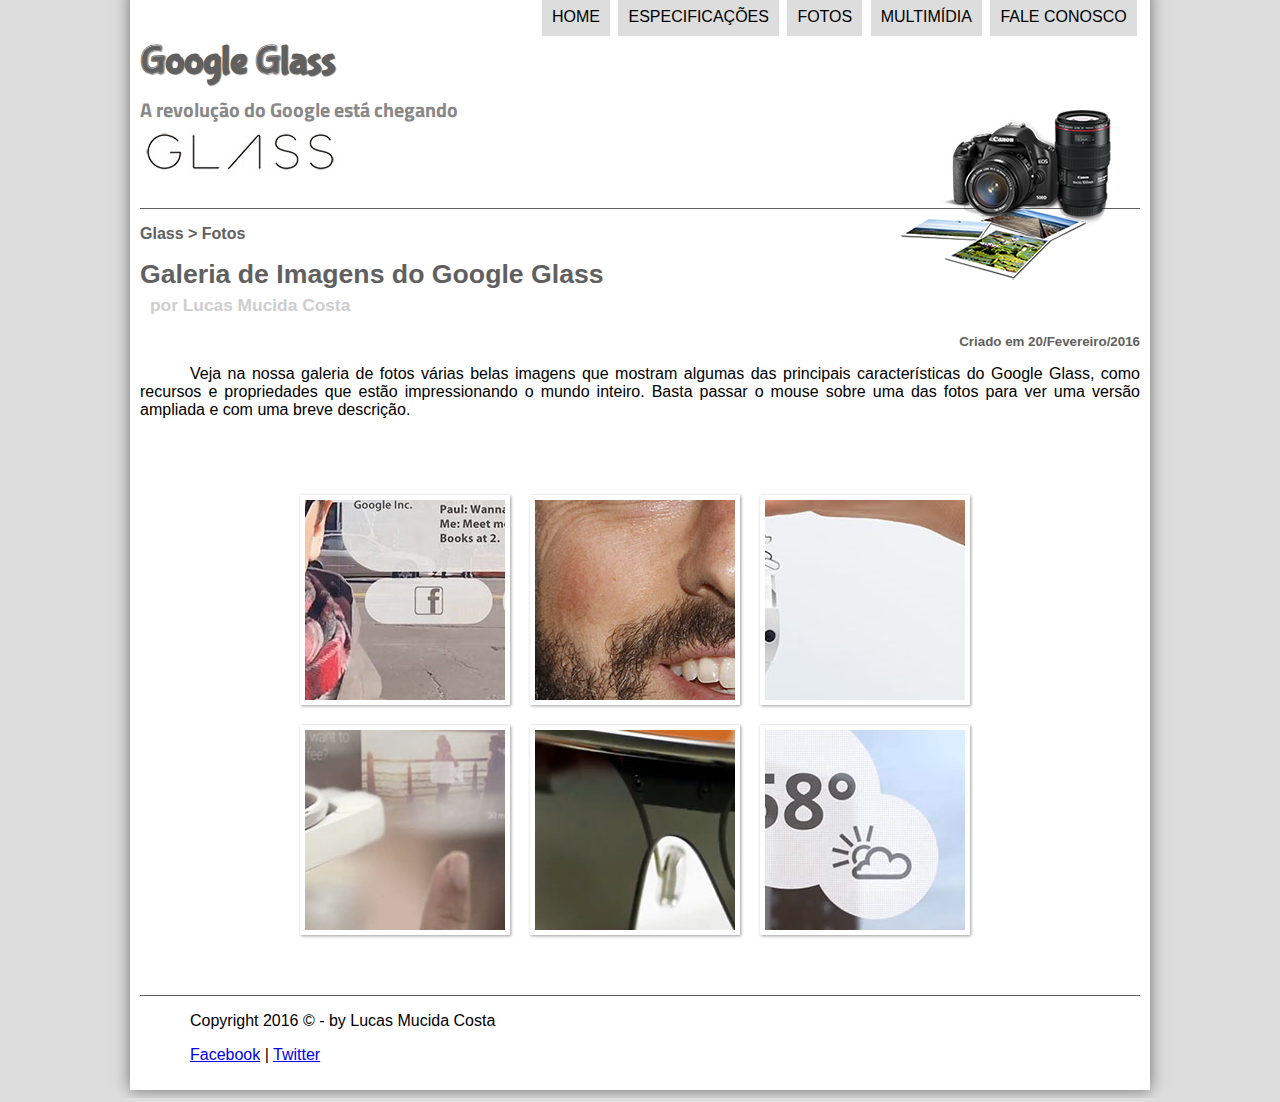
<file: fotos.html>
<!DOCTYPE html>
<html>
<head lang="pt-br">
	<meta charset="UTF-8"/>
	<title>Google Glass</title>
	<link rel="stylesheet" type="text/css" href="_css/estilo.css">
	<link rel="stylesheet" type="text/css" href="_css/fotos.css">
</head>
<script language="javascript" src="_javascript/funcoes.js"></script>
<body>
	<div id="interface">
		<header id="cabecalho"> <!-- semantica de cabeçalho -->
			<hgroup> <!-- semantiac de grupo de titulos -->
			<h1>Google Glass</h1>
			<h2>A revolução do Google está chegando</h2>
			</hgroup>

			<img id="icone" src="_imagens/fotos.png"/>

			<nav id="menu">
			<h1>Menu Principal</h1>
				<ul>
					<li onmouseover="mudaFoto('_imagens/home.png')" onmouseout="mudaFoto('_imagens/especificacoes.png')"><a href="index.html">Home</a></li>
					<li onmouseover="mudaFoto('_imagens/especificacoes.png')" onmouseout="mudaFoto('_imagens/especificacoes.png')"><a href="specs.html">Especificações</a></li>
					<li onmouseover="mudaFoto('_imagens/fotos.png')" onmouseout="mudaFoto('_imagens/especificacoes.png')"><a href="fotos.html">Fotos</a></li>
					<li onmouseover="mudaFoto('_imagens/multimidia.png')" onmouseout="mudaFoto('_imagens/especificacoes.png')"><a href="multimidia.html">Multimídia</a></li>
					<li onmouseover="mudaFoto('_imagens/contato.png')" onmouseout="mudaFoto('_imagens/especificacoes.png')"><a href="fale-conosco.html">Fale conosco</a></li>
				</ul>
			</nav>
		</header>

		<section id="corpo-full">
			<article id="noticia-principal">
				<header id="cabecalho-artigo">
					<hgroup>
					<h3>Glass > Fotos</h3>
					<h1>Galeria de Imagens do Google Glass</h1>
					<h2>por Lucas Mucida Costa</h2>
					<h3 class="direita">Criado em 20/Fevereiro/2016</h3>
					</hgroup>
				</header>

				<p>Veja na nossa galeria de fotos várias belas imagens que mostram algumas das principais características do Google Glass, como recursos e propriedades que estão impressionando o mundo inteiro. Basta passar o mouse sobre uma das fotos para ver uma versão ampliada e com uma breve descrição.</p>

				<ul id="album-fotos">
					<li id="foto01"><span>Agenda e lembretes</span></li>
					<li id="foto02"><span>Sergey Brin usando o Glass</span></li>
					<li id="foto03"><span>Leve e compacto</span></li>
					<li id="foto04"><span>Sensação de uma tela de 50"</span></li>
					<li id="foto05"><span>Vários tipos de lente</span></li>
					<li id="foto06"><span>Informações importantes</span></li>
				</ul>

			</article>
		</section>
		<footer id="rodape">
			<p>Copyright 2016 &copy; - by Lucas Mucida Costa</p>
			<p><a href="https://facebook.com/lucas.mucidacosta" target="_blank">Facebook</a> 
			   | <a href="https://twitter.com/LucasMucida" target="_blank">Twitter</a>
			</p>
		</footer>
	</div>
</body>
</html>
</body>
</html>
</file>
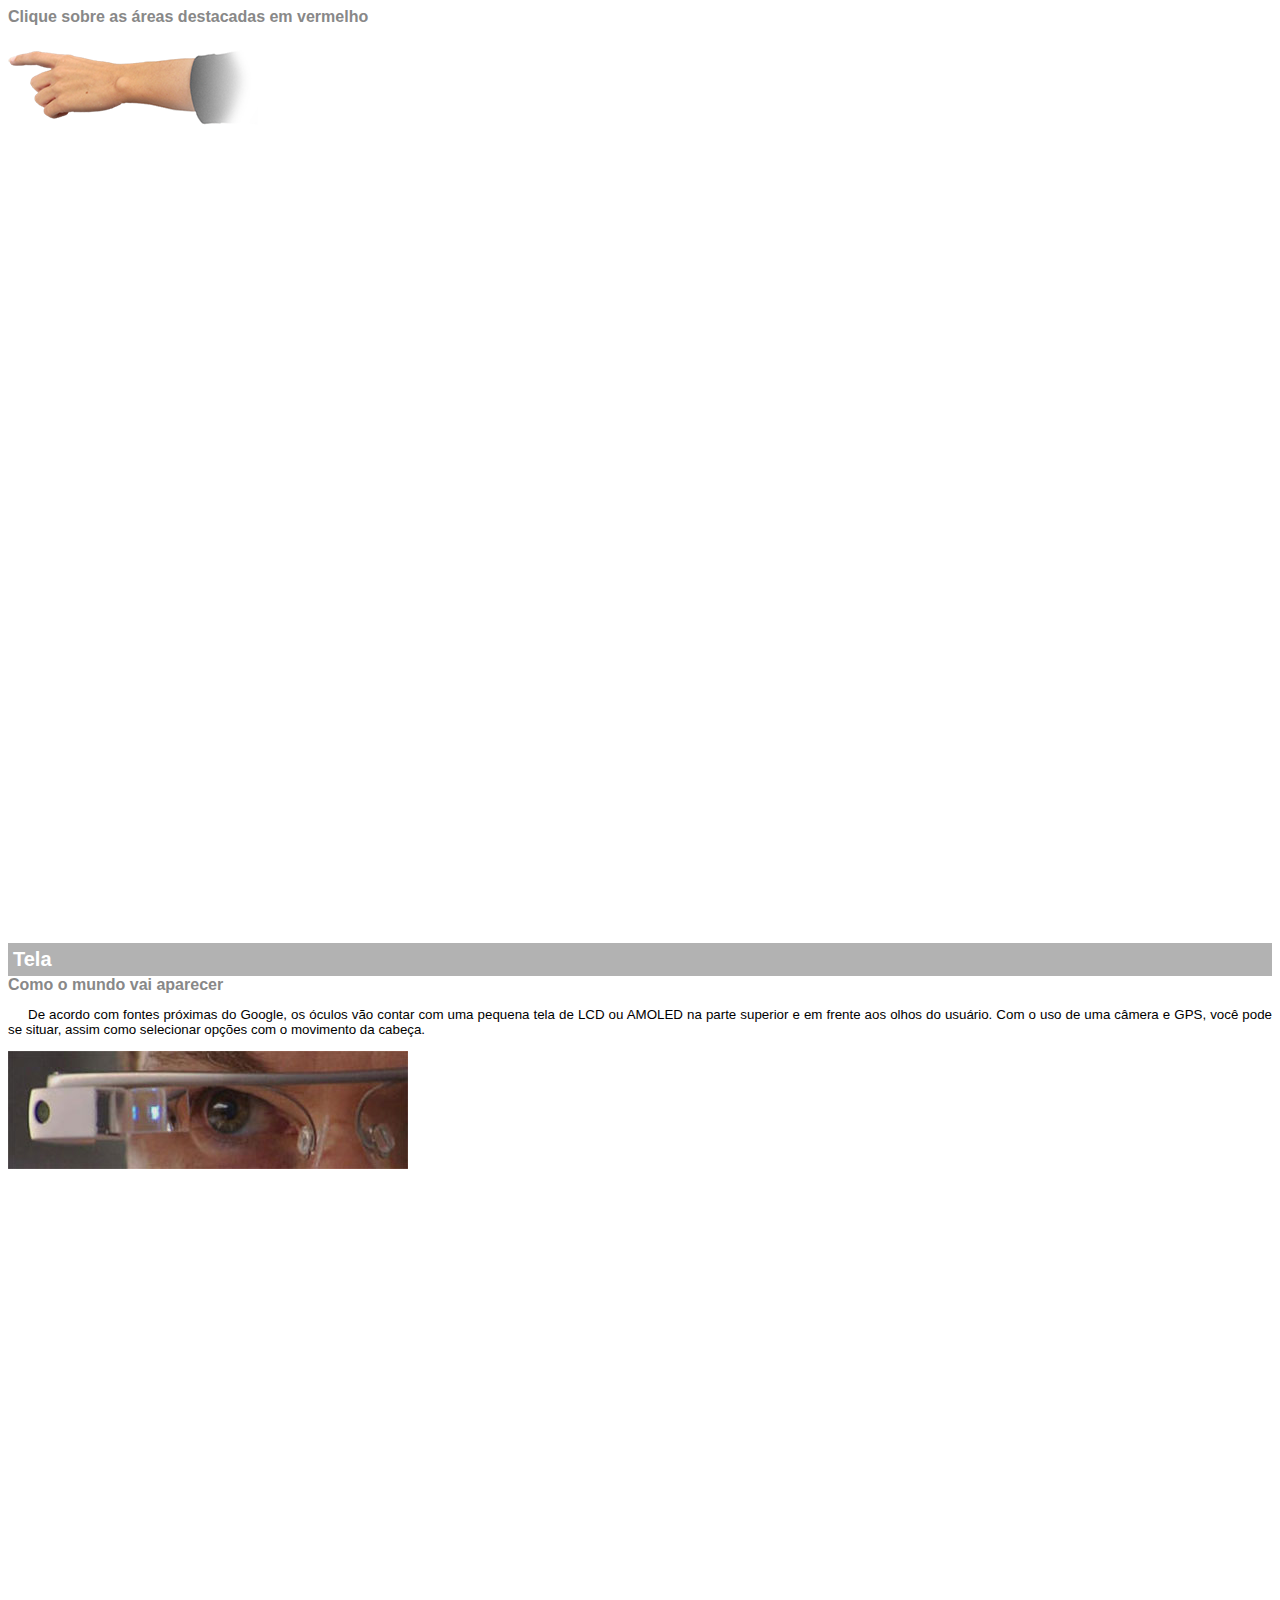
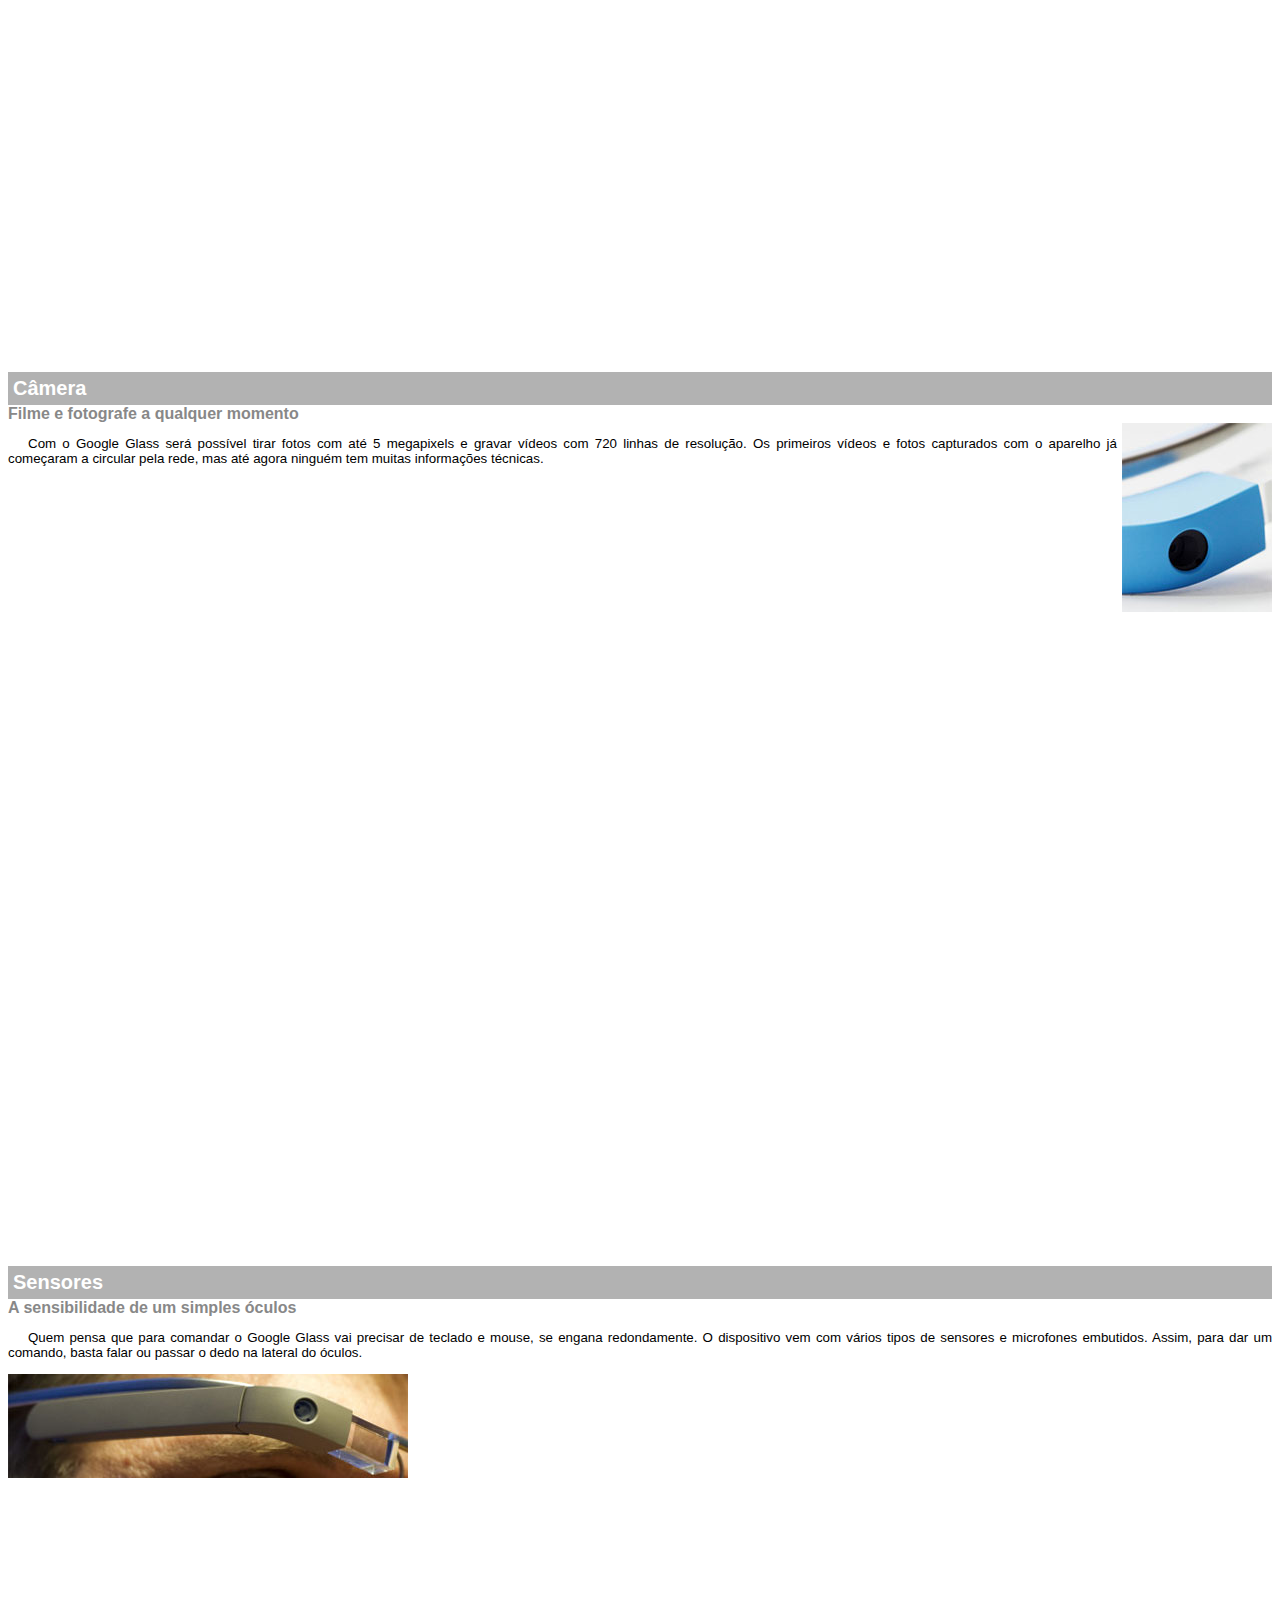
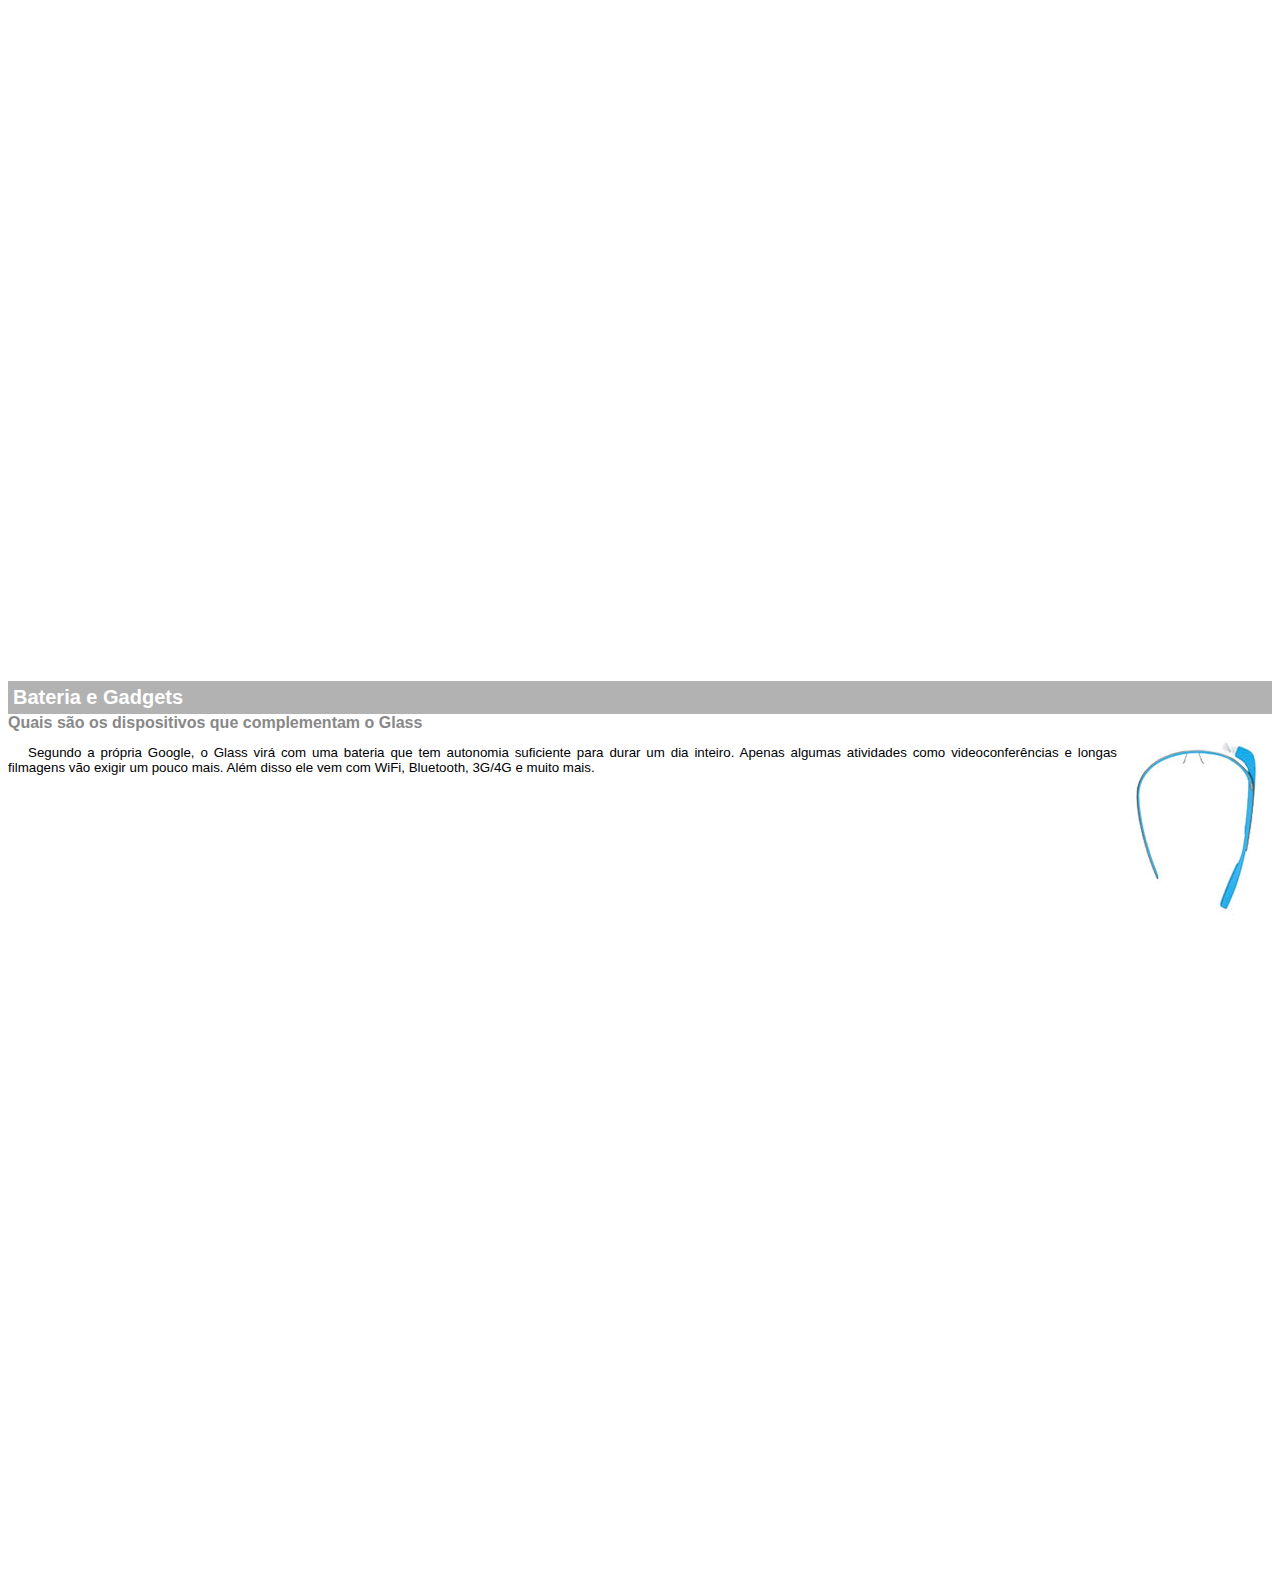
<file: google-glass.html>
<!DOCTYPE html>
<html lang="pt-br">
<head>
	<meta charset="utf-8"/>
	<title>Informações sobre google glass</title>
	<style type="text/css">
		body{
			font-family: Arial;
			font-size: 10pt;
		}
		p{
			text-align: justify;
			text-indent: 20px;
		}
		article h1{
			font-size: 15pt;
			color: #ffffff;
			background-color: rgba(0,0,0,0.3);
			padding: 5px;
			margin: 0px;
		}
		article h2{
			font-size: 12pt;
			color: #888888;
			margin: 0px;
		}
		article{
			margin-bottom: 800px;
		}
		img.img-dir{
			display: block;
			float: right;
			margin-left: 5px;
		}
	</style>
</head>
<body>

	<article id="topo">
		<header><h2>Clique sobre as áreas destacadas em vermelho</h2></header>
		<img src="_imagens/mao.png" alt="Mão apontando para a esquerda"/>
		<!-- paramentro alt é bom para buscas e para usabilidade e acessibilidade -->
	</article>

	<article id="tela">
		<header>
			<h1>Tela</h1>
			<h2>Como o mundo vai aparecer</h2>
		</header>
		<p>De acordo com fontes próximas do Google, os óculos vão contar com uma pequena tela de LCD ou AMOLED na parte superior e em frente aos olhos do usuário. Com o uso de uma câmera e GPS, você pode se situar, assim como selecionar opções com o movimento da cabeça.</p>
		<img src="_imagens/det-tela.jpg" alt="Tela do google glass" />
	</article>

	<article id="camera">
		<header>
			<h1>Câmera</h1>
			<h2>Filme e fotografe a qualquer momento</h2>
		</header>
		<img src="_imagens/det-camera.jpg" class="img-dir" alt="Câmera do google glass">
		<p>Com o Google Glass será possível tirar fotos com até 5 megapixels e gravar vídeos com 720 linhas de resolução. Os primeiros vídeos e fotos capturados com o aparelho já começaram a circular pela rede, mas até agora ninguém tem muitas informações técnicas.</p>
	</article>

	<article id="sensores">
		<header>
			<h1>Sensores</h1>
			<h2>A sensibilidade de um simples óculos</h2>
		</header>
		<p>Quem pensa que para comandar o Google Glass vai precisar de teclado e mouse, se engana redondamente. O dispositivo vem com vários tipos de sensores e microfones embutidos. Assim, para dar um comando, basta falar ou passar o dedo na lateral do óculos.</p>
		<img src="_imagens/det-touch.jpg" alt="Sensores do google glass">
	</article>

	<article id="bateria">
		<header>
			<h1>Bateria e Gadgets</h1>
			<h2>Quais são os dispositivos que complementam o Glass</h2>
		</header>
		<img src="_imagens/det-bateria.jpg" class="img-dir" alt="Bateria e Gadgets do google glass">
		<p>Segundo a própria Google, o Glass virá com uma bateria que tem autonomia suficiente para durar um dia inteiro. Apenas algumas atividades como videoconferências e longas filmagens vão exigir um pouco mais. Além disso ele vem com WiFi, Bluetooth, 3G/4G e muito mais.</p>
	</article>

</body>
</html>
</file>
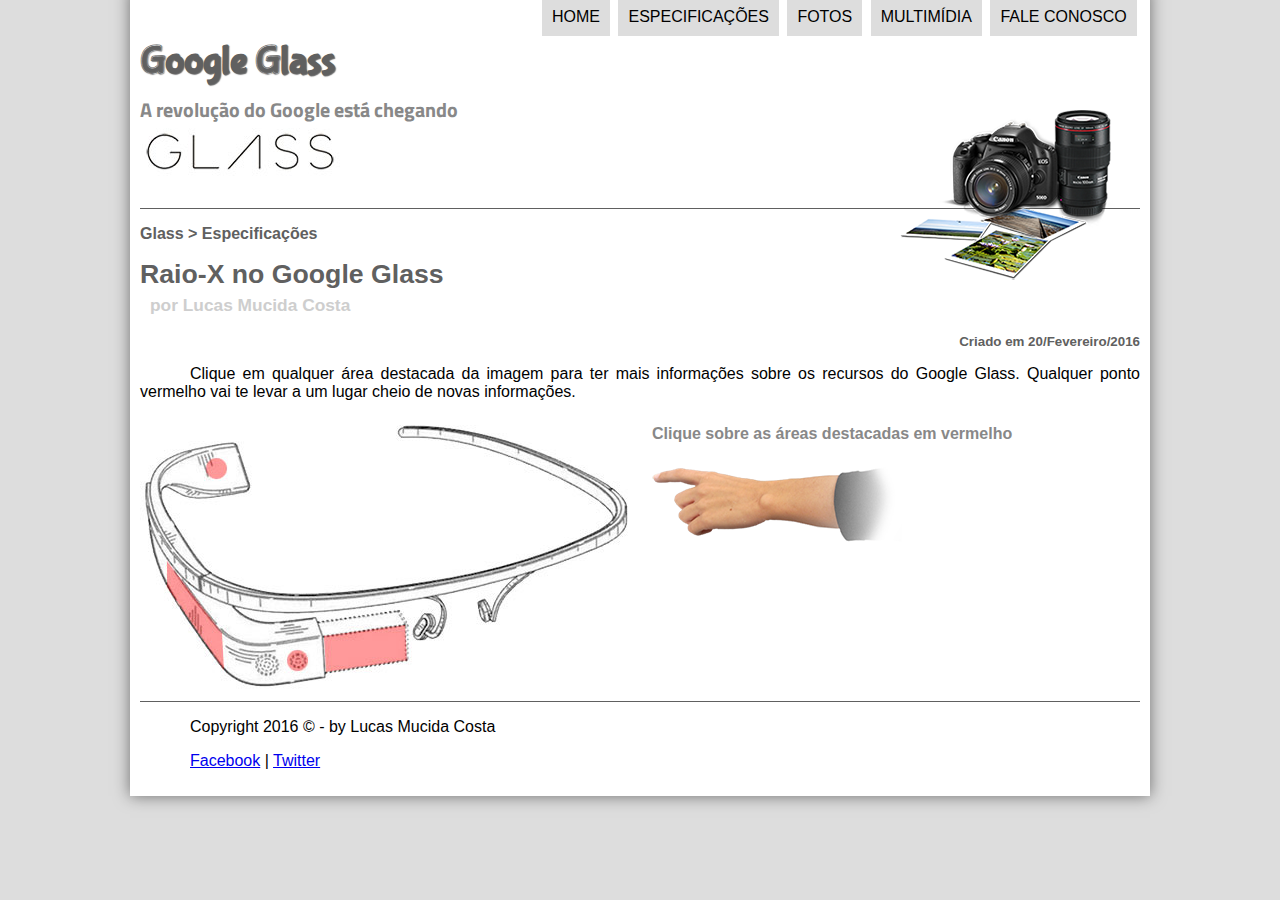
<file: specs.html>
<!DOCTYPE html>
<html>
<head lang="pt-br">
	<meta charset="UTF-8"/>
	<title>Google Glass</title>
	<link rel="stylesheet" type="text/css" href="_css/estilo.css">
	<link rel="stylesheet" type="text/css" href="_css/specs.css">
</head>
<script language="javascript" src="_javascript/funcoes.js"></script>
<body>
	<div id="interface">
		<header id="cabecalho"> <!-- semantica de cabeçalho -->
			<hgroup> <!-- semantiac de grupo de titulos -->
			<h1>Google Glass</h1>
			<h2>A revolução do Google está chegando</h2>
			</hgroup>

			<img id="icone" src="_imagens/fotos.png"/>

			<nav id="menu">
			<h1>Menu Principal</h1>
				<ul>
					<li onmouseover="mudaFoto('_imagens/home.png')" onmouseout="mudaFoto('_imagens/especificacoes.png')"><a href="index.html">Home</a></li>
					<li onmouseover="mudaFoto('_imagens/especificacoes.png')" onmouseout="mudaFoto('_imagens/especificacoes.png')"><a href="specs.html">Especificações</a></li>
					<li onmouseover="mudaFoto('_imagens/fotos.png')" onmouseout="mudaFoto('_imagens/especificacoes.png')"><a href="fotos.html">Fotos</a></li>
					<li onmouseover="mudaFoto('_imagens/multimidia.png')" onmouseout="mudaFoto('_imagens/especificacoes.png')"><a href="multimidia.html">Multimídia</a></li>
					<li onmouseover="mudaFoto('_imagens/contato.png')" onmouseout="mudaFoto('_imagens/especificacoes.png')"><a href="fale-conosco.html">Fale conosco</a></li>
				</ul>
			</nav>
		</header>
		<section id="corpo-full">
			<article id="noticia-principal">
				<header id="cabecalho-artigo">
					<hgroup>
					<h3>Glass > Especificações</h3>
					<h1>Raio-X no Google Glass</h1>
					<h2>por Lucas Mucida Costa</h2>
					<h3 class="direita">Criado em 20/Fevereiro/2016</h3>
					</hgroup>
				</header>

				<p>Clique em qualquer área destacada da imagem para ter mais informações sobre os recursos do Google Glass. Qualquer ponto vermelho vai te levar a um lugar cheio de novas informações.</p>

				<section id="conteudo">
					<img src="_imagens/glass-esquema-marcado.jpg" usemap="meuMapa">
					<iframe src="google-glass.html" name="janela" id="frame-spec" scrolling="no"></iframe>
					<map name="meuMapa">
						<area shape="rect" coords="179,209,267,257" target="janela" href="google-glass.html#tela">
						<area shape="circle" coords="158,243,12" target="janela" href="google-glass.html#camera">
						<area shape="circle" coords="73,52,12" target="janela" href="google-glass.html#bateria">
						<area shape="poly" coords="28,143,83,216,84,249,27,169" target="janela" href="google-glass.html#sensores">

					</map>
				</section>
			</article>
		</section>
		<footer id="rodape">
			<p>Copyright 2016 &copy; - by Lucas Mucida Costa</p>
			<p><a href="https://facebook.com/lucas.mucidacosta" target="_blank">Facebook</a> 
			   | <a href="https://twitter.com/LucasMucida" target="_blank">Twitter</a>
			</p>
		</footer>
	</div>
</body>
</html>
</body>
</html>
</file>
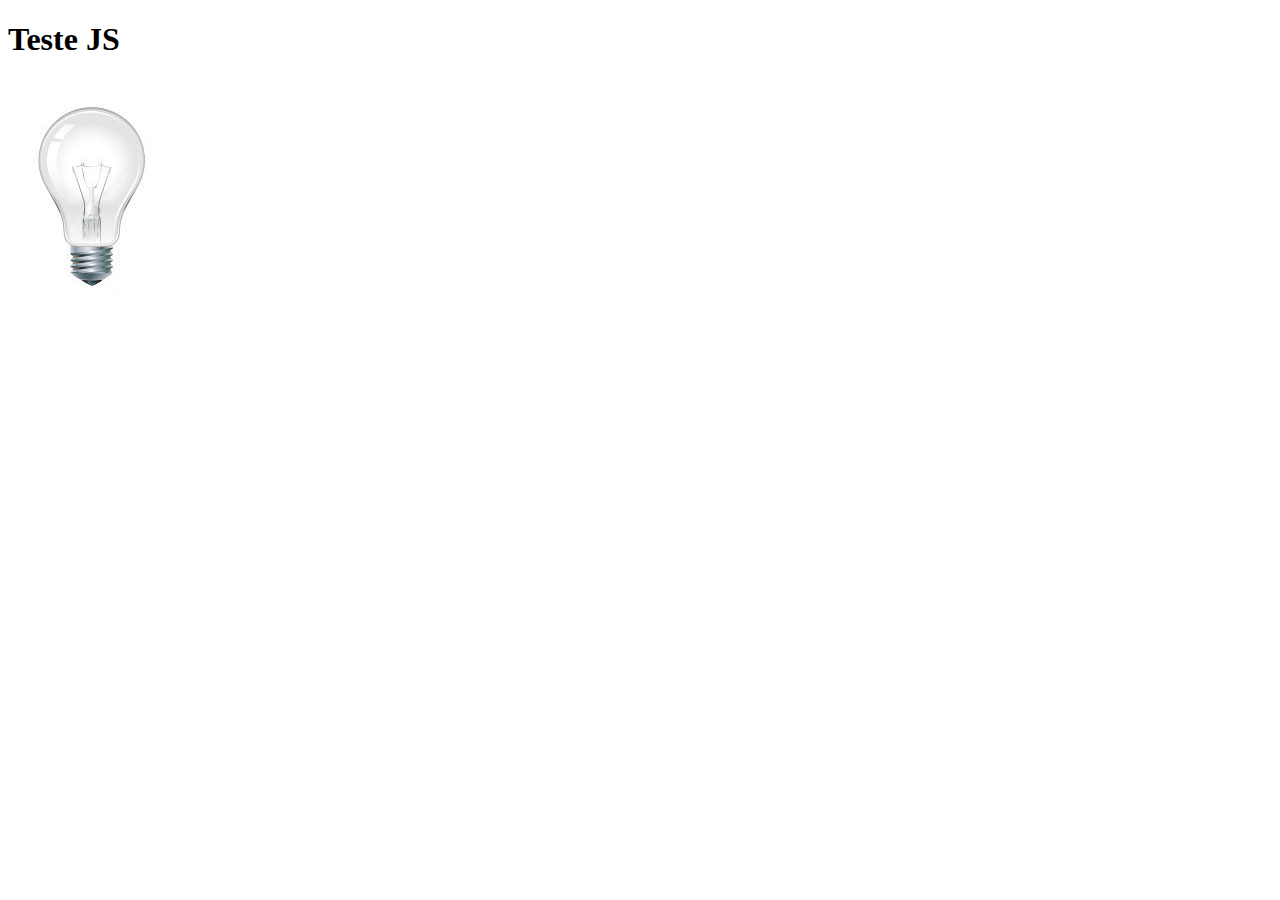
<file: testeJs.html>
<!DOCTYPE html>
<html>
<head>
	<title>Teste</title>
	<script type="text/javascript">
		//alert("Ola mundo");
		//document.write("Ola mundo: " + Date());
		var quebrada = false;
		function mudaLampada(tipo){			
			if(quebrada == false){
				document.getElementById("luz").src = "_imagens/"+tipo+".jpg";
				if(tipo == "lampada-quebrada")
					quebrada = true;
			}
		}
		
	</script>
</head>
<body>
	<h1>Teste JS</h1>
	<img id="luz" src="_imagens/lampada-apagada.jpg" onmouseover="mudaLampada('lampada-acesa')" onmouseout="mudaLampada('lampada-apagada')" onclick="mudaLampada('lampada-quebrada')">
</body>
</html>
</file>
<file: _css/estilo.css>
@charset="utf-8";

@import url('https://fonts.googleapis.com/css?family=Titillium+Web');

@font-face{
	font-family: 'FonteLogo';
	src: url("../_fonts/bubblegum-sans-regular.otf");
}


p{
	text-align: justify;
	text-indent: 50px;
}

body{
	font-family: Arial, sans-serif;
	background-color: #dddddd;
}

/*o auto serve para calcular automaticamente as distancias
que restam da div para o body*/
div#interface{
	width: 1000px;
	background-color: #ffffff;
	margin: -20px auto 0px auto;
	box-shadow: 0px 0px 15px rgba(0,0,0,0.5);
	padding: 10px;
}

img#icone{
	position: absolute;
	top: 110px;
	left: 900px;
}

figure.foto-legenda{
	border: 8px solid red;
	box-shadow: 1px 1px 4px black;
	position: relative;
}

figure.foto-legenda img{
	width: 100%;
	height: 100%;
}

figure.foto-legenda figcaption{
	position: absolute;
	top: 0px;
	background-color: rgba(0,0,0,0.4);
	color: white;
	width: 100%;
	height: 100%;
	padding: 10px;
	opacity: 0;
	box-sizing: border-box;
	transition: opacity 2s;
}

figure.foto-legenda:hover figcaption{
	opacity: 1;

}

nav#menu{
	display: block; /*um bloco pode flutuar pela tela*/
}

nav#menu h1{
	display: none;
}

nav#menu ul{
	list-style: none;
	text-transform: uppercase;
	position: absolute;
	top: -20px;
	left: 500px;
}

nav#menu li{
	display: inline-block;
	background-color: #dddddd;
	padding: 10px;
	margin: 2px;
	transition: background-color 1s;
}

nav#menu li:hover{
	background-color: #606060;
}

nav#menu a{
	color: #000000;
	text-decoration: none;
}

nav#menu a:hover{
	color: #ffffff;
}


header#cabecalho {
	border-bottom: 1px #606060 solid;
	height: 170px;
	background: url("../_imagens/glass-logo-peq.jpg") no-repeat 0px 90px;
}

header#cabecalho h1{
	font-family: FonteLogo, sans-serif;
	font-size: 30pt;
	color: #606060;
	text-shadow: 1px 1px 1px rgba(0,0,0,0.6);
	margin-top: 40px;
	margin-bottom: 10px;
}

header#cabecalho h2{
	font-family: Titillium Web, sans-serif;
	font-size: 15pt;
	color: #888888; 
	margin-bottom: 0px;
	margin-top: 0px;
}

section#corpo{
	display: block;
	width: 590px;
	float: left;
	border-right: 1px solid #606060;
	padding-right: 15px;
}

aside#lateral{
	display: block;
	width: 370px;
	float: right;
	padding: 10px;
	margin-top: 10px;
	box-shadow: 2px 2px 2px rgba(0,0,0,0.5);
	background-color: #dddddd;
}
aside#lateral h1{
	font-family: 'FonteLogo', sans-serif;
	font-size: 20pt;
	color: #606060;
	margin-top: 0px;
}
aside#lateral h2{
	background-color: #606060;
	font-size: 12pt;
	color: #ffffff;
	padding: 5px;
}

footer#rodape{
	clear: both;
	border-top: 1px solid #606060;
	text-align: center;
}

table#tabelaSpec{
	border: 1px solid #606060;
	border-spacing: 0px;
	margin-left: auto;
	margin-right: auto;
}

table#tabelaSpec td{
	border: 1px solid #606060;
	padding: 10px;
	text-align: center;
	vertical-align: middle;
}

table#tabelaSpec td.ce{
	color: #ffffff;
	background-color: #606060;
	text-align: right;
	vertical-align: top;
	font-weight: bold; 
}

table#tabelaSpec td.cd{
	background-color: #cecece;
	text-align: left;
	vertical-align: middle; /*o mesmo do css pai TD*/
}

table#tabelaSpec caption{
	color: #888888;
	font-size: 15pt;
	font-weight: bolder;
}

table#tabelaSpec caption span{
	display: block;
	float: right;
	color: #000000;
	font-size: 10pt;
	margin-top: 10px;
}

article#noticia-principal h2{
	font-size: 12pt;
	color: #606060;
	background-color: #dddddd;
	padding: 5px 0px 5px 10px;
	margin: 10px 0px 10px 0px;
}

header#cabecalho-artigo h1{
	font-family: 'FonteLogo' sans-serif;
	font-size: 20pt;
	color: #606060;
	margin-bottom: 0px;
	margin-top: 0px;
}
header#cabecalho-artigo h2{
	font-size: 13pt;
	color: #cecece;
	background-color: #ffffff;
	margin: 0px;
}
header#cabecalho-artigo h3{
	font-size: 12pt;
	color: #606060;
}
header#cabecalho-artigo h3.direita{
	font-size: 10pt;
	text-align: right;
}

div#tv1 video#filme1{
	width: 580px;
	margin: auto;
}
div#tv2 video#filme2{
	width: 370px;
	margin: auto;
}
</file>
<file: _css/fotos.css>
@charset "UTF-8";

ul#album-fotos{
	width: 700px;
	margin: 0 auto;
	padding: 50px;
	overflow: hidden;
	list-style: none;
}

ul#album-fotos li{
	float: left;
	width: 200px;
	height: 200px;
	margin: 10px;
	border: 5px solid #ffffff;
	background-color: #ffffff;
	box-shadow: 1px 1px 3px rgba(0,0,0, 0.4);

}
ul#album-fotos li:hover{
	-webkit-transform: scale(1.5);
	-webkit-transition: all 0.5s ease-in;
}

ul#album-fotos li#foto01{
	background: url('../_imagens/galeria-01.jpg')no-repeat;
	background-position: 50% 50%;
}
ul#album-fotos li#foto01:hover{
	background-position: 0px 0px;
	background-size: 200px 200px;
}

ul#album-fotos li#foto02{
	background: url('../_imagens/galeria-02.jpg')no-repeat;
	background-position: 50% 50%;
}
ul#album-fotos li#foto02:hover{
	background-position: 0px 0px;
	background-size: 200px 200px;
}
ul#album-fotos li#foto03{
	background: url('../_imagens/galeria-03.jpg')no-repeat;
	background-position: 50% 50%;
}
ul#album-fotos li#foto03:hover{
	background-position: 0px 0px;
	background-size: 200px 200px;
}

ul#album-fotos li#foto04{
	background: url('../_imagens/galeria-04.jpg')no-repeat;
	background-position: 50% 50%;
}
ul#album-fotos li#foto04:hover{
	background-position: 0px 0px;
	background-size: 200px 200px;
}

ul#album-fotos li#foto05{
	background: url('../_imagens/galeria-05.jpg')no-repeat;
	background-position: 50% 50%;
}
ul#album-fotos li#foto05:hover{
	background-position: 0px 0px;
	background-size: 200px 200px;
}

ul#album-fotos li#foto06{
	background: url('../_imagens/galeria-06.jpg')no-repeat;
	background-position: 50% 50%;
}
ul#album-fotos li#foto06:hover{
	background-position: 0px 0px;
	background-size: 200px 200px;
}

ul#album-fotos li span{
	opacity: 0;
	color: #ffffff;
	text-shadow: 1px 1px 1px #000000;
	background-color: rgba(0,0,0, 0.3);
	font-size: 9pt;
	line-height: 370px; /*faz a legenda descer*/
	padding: 5px;
}


ul#album-fotos li:hover span{
	opacity: 1
}
</file>
<file: _css/specs.css>
@charset="utf-8";

section#conteudo{
	width: 1000px;
	margin: auto;
}

iframe#frame-spec{
	width: 400px;
	height: 280px;
	border: none;
	overflow: hidden;
}
</file>
